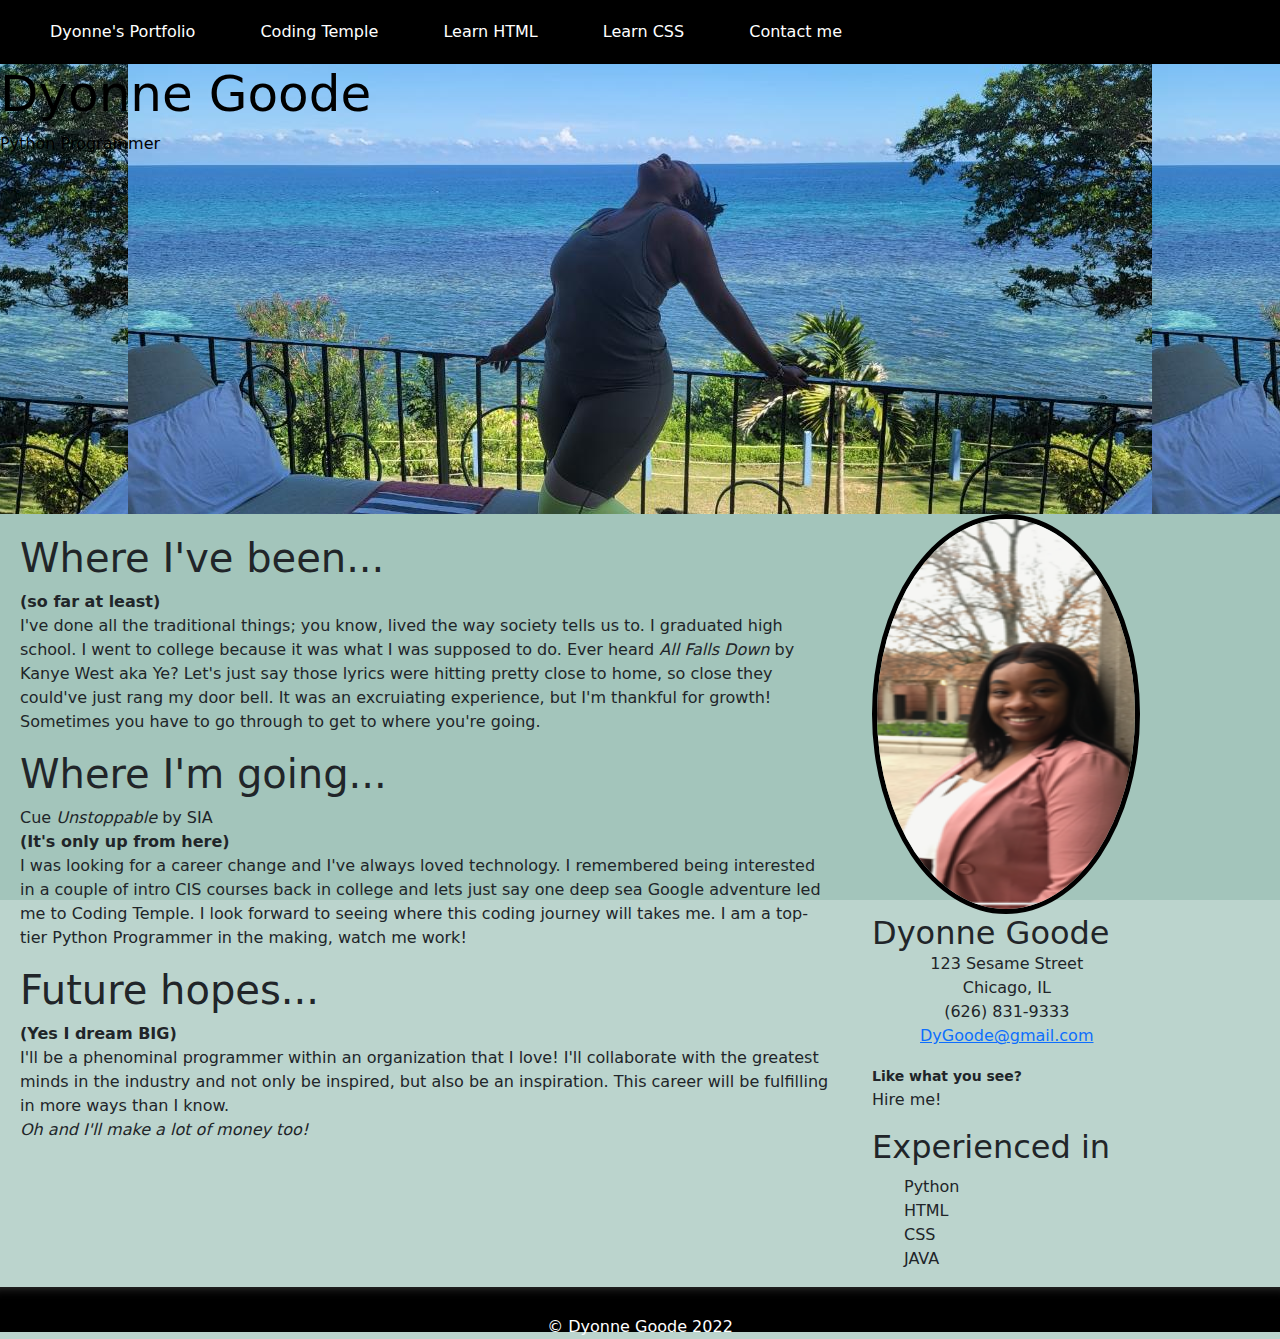
<file: index.html>
<!DOCTYPE html>
<html lang="en">
<head>
    <meta charset="UTF-8">
    <meta http-equiv="X-UA-Compatible" content="IE=edge">
    <meta name="viewport" content="width=device-width, initial-scale=1.0">
    <link rel="stylesheet" href="https://cdnjs.cloudflare.com/ajax/libs/twitter-bootstrap/5.1.0/css/bootstrap.min.css">
    <link rel="stylesheet" href="https://cdnjs.cloudflare.com/ajax/libs/font-awesome/5.15.4/css/all.min.css">
    <link rel="stylesheet" href="css/main.css">
    <title>My Portfolio</title>
    
</head>

<body>
    <nav>
        <ul>
            <li>Dyonne's Portfolio</li>
            <li><a href="https://codingtemple.com">Coding Temple</a></li>
            <li><a href="learn_html.html">Learn HTML</a></li>
            <li><a href="learn_css.html">Learn CSS</a></li>
            <li><a href="contact_me.html">Contact me</a></li>
        </ul>
    </nav>
    <div class="hero-image">
        <div class="hero-text">
            <h1 style="font-size:50px;">Dyonne Goode</h1>
            <p>Python Programmer</p>
        </div>
    </div>
    <main>
        <div id="needfixed">
        <div id="main">
            <article class="main-articles">
                <h1>Where I've been...</h1>
                <strong>(so far at least)</strong>
                <p> I've done all the traditional things; you know, lived the way society tells us to. I graduated high school. I went to college because it was what I was supposed to do. Ever heard <em>All Falls Down</em> by Kanye West aka Ye? Let's just say those lyrics were hitting pretty close to home, so close they could've just rang my door bell. It was an excruiating experience, but I'm thankful for growth! Sometimes you have to go through to get to where you're going.</p>
            </article>
            <article class="main-articles">
                <h1>Where I'm going...</h1>
                    <figcaption>Cue <em>Unstoppable</em> by SIA
                <br>        
                <strong>(It's only up from here)</strong>
                <p> I was looking for a career change and I've always loved technology. I remembered being interested in a couple of intro CIS courses back in college and lets just say one deep sea Google adventure led me to Coding Temple. I look forward to seeing where this coding journey will takes me. I am a top-tier Python Programmer in the making, watch me work!</p>
            </article>
            <article class="main-articles">
                <h1>Future hopes...</h1>
                <strong>(Yes I dream BIG)</strong>
                <p>I'll be a phenominal programmer within an organization that I love! I'll collaborate with the greatest minds in the industry and not only be inspired, but also be an inspiration. This career will be fulfilling in more ways than I know. 
                    <br><em>Oh and I'll make a lot of money too!</em>
                </p>
            </article>
        </div>
        <div id="side">
            <article class="side-articles" id="profile">
                <img id="profile-image" src="images\self.PNG" alt="">
                <div id="profile-details">
                    <h2>Dyonne Goode</h2>
                    <ul>
                        <li>123 Sesame Street</li>
                        <li>Chicago, IL</li>
                        <li>(626) 831-9333</li>
                        <li><a href="mailto:DyGoode@Gmail.com">DyGoode@gmail.com</a></li>
                    </ul>
                </div>
            </article>
            <article class="side-articles">
                <strong><small>Like what you see?</small></strong>
                <p>Hire me!</p>
            </article>
            <article class="side-articles">
                <div>
                    <h2>Experienced in</h2>
                    <ul>
                        <li>Python</li>
                        <li>HTML</li>
                        <li>CSS</li>
                        <li>JAVA</li>
                    </ul>
                </div>
            </article>
        </div> 
        </div>   
    </main>
    <footer>
        <hr>
        <div>
            &copy Dyonne Goode 2022
        </div>
    </footer>
    
</body>

</html>
</file>
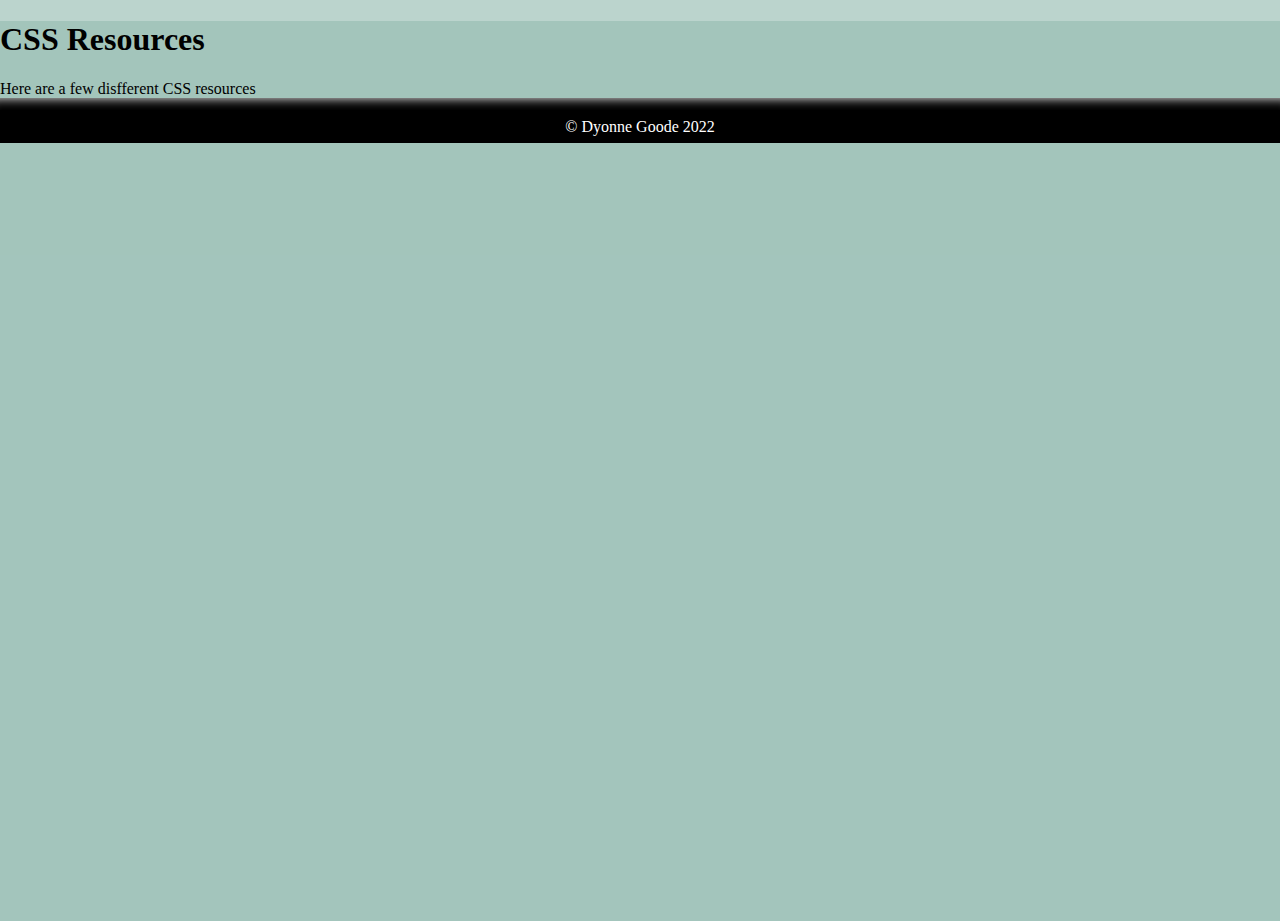
<file: learn_css.html>
<!DOCTYPE html>
<html lang="en">
<head>
    <meta charset="UTF-8">
    <meta http-equiv="X-UA-Compatible" content="IE=edge">
    <meta name="viewport" content="width=device-width, initial-scale=1.0">
    <link rel="stylesheet" href="css/main.css">
    <title>Learn CSS</title>
</head>
<header>
    <h1>CSS Resources</h1>
</header>
<body>
    Here are a few disfferent CSS resources
</body>
<footer>
    <hr>
    <div>
        &copy Dyonne Goode 2022
    </div>
</footer>
</html>
</file>
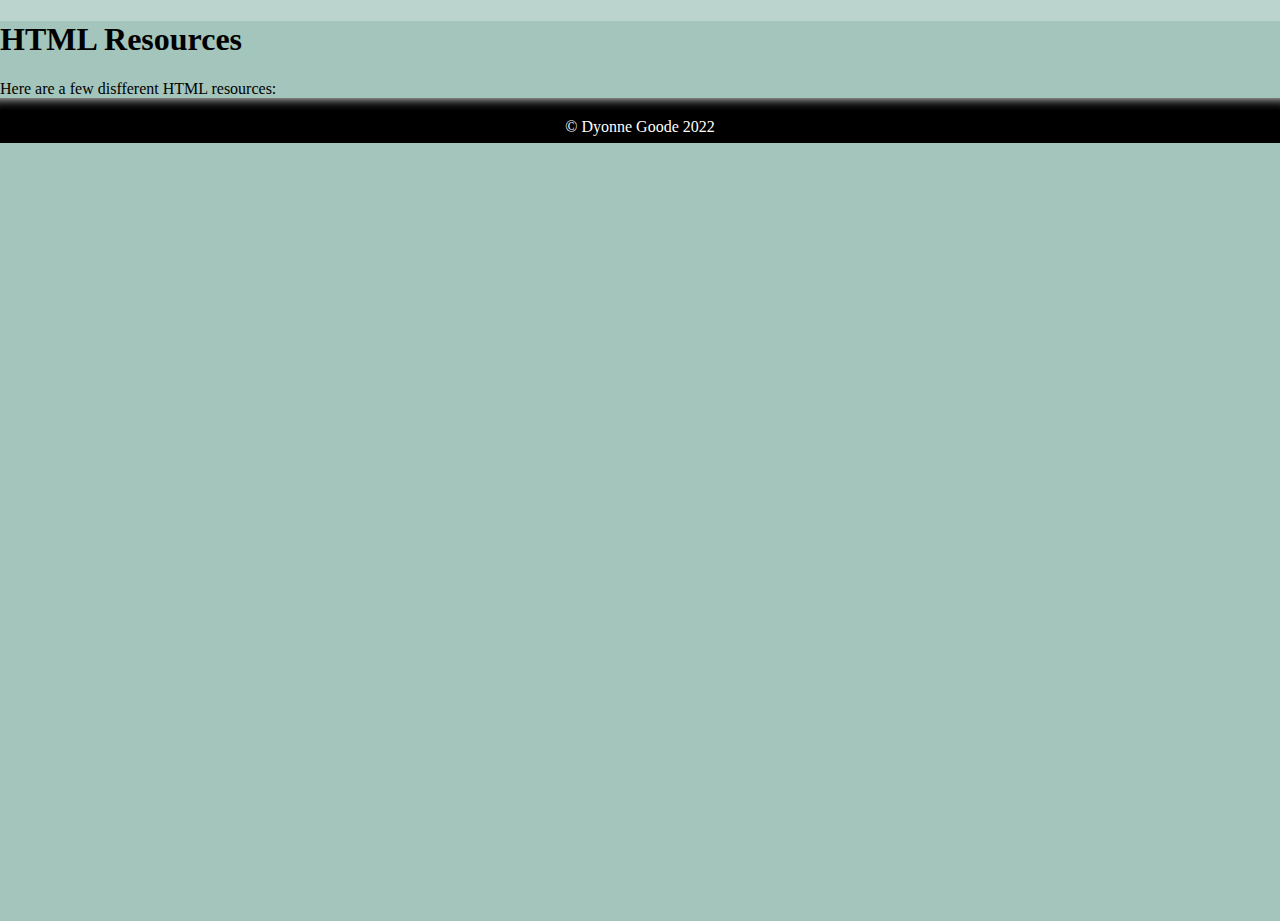
<file: learn_html.html>
<!DOCTYPE html>
<html lang="en">
<head>
    <meta charset="UTF-8">
    <meta http-equiv="X-UA-Compatible" content="IE=edge">
    <meta name="viewport" content="width=device-width, initial-scale=1.0">
    <link rel="stylesheet" href="css/main.css">
    <title>Learn HTML</title>
</head>
<header>
    <h1>HTML Resources</h1>
</header>
<body>
    Here are a few disfferent HTML resources:
</body>
<footer>
    <hr>
    <div>
        &copy Dyonne Goode 2022
    </div>
</footer>
</html>
</file>
<file: css/main.css>
body, html{
    background-color: rgba(150, 188, 178, 0.645);
    height: 100%;
    margin: 0px;
}

nav li{
    display: inline;
    margin: 30px;
}

nav ul{
    background-color: black;
    margin: 0;
    list-style-type: none;
    width: 100%;
    padding: 20px;
}

nav{
    display: block;
    color: white;
}

nav a{
    color: white;
    text-decoration: none;
}

nav a:hover{
    color: rgb(83, 172, 83);
}

.hero-image{
    background-image: url(../images/jamrock.jpeg);
    height: 50%;
    background-position: center;
    position: relative;
}

.hero-text{
    color: black;
    text-align: left;
    position: absolute;

}

#main{
    width: 65%;
    float: left;
    height: 100%;
    padding-left: 20px;
    padding-top: 20px;
}

#side{
    width: 20;
    float: right;
    height: 100%;
    padding-left: 40px;
}

#profile-image{
    width: 100%;
    height: 400px;
    border-radius: 50%;
    border: 5px solid black;
}

#profile{
    text-align: center;
}

.side-articles ul{
    list-style-type: none;
    margin: center;
}

#profile h2{
    display: inline;
}

#profile-details{
    margin-right: 30px;
    text-align: center;
}

.side-articles{
    padding: 0px;
    margin-bottom: 10px;
    margin-right: 0px;
    border-radius: 10px;
}

.main-articles{
    margin-left: 0px;
}

footer{
    bottom: 0px;
    width: 100%;
    height: 5vh;
    margin-top: 0px;
    background-color: black;
}

footer div{
    text-align: center;
    color: white;
}

main{
    overflow: auto;
} 

footer hr{
    margin-top: 0px;
    height: 12px;
    border: 0px;
    box-shadow: inset 0 12px 12px -12px white;
}

#needfixed{
    display: flex;
    flex-direction: row;
}
</file>
